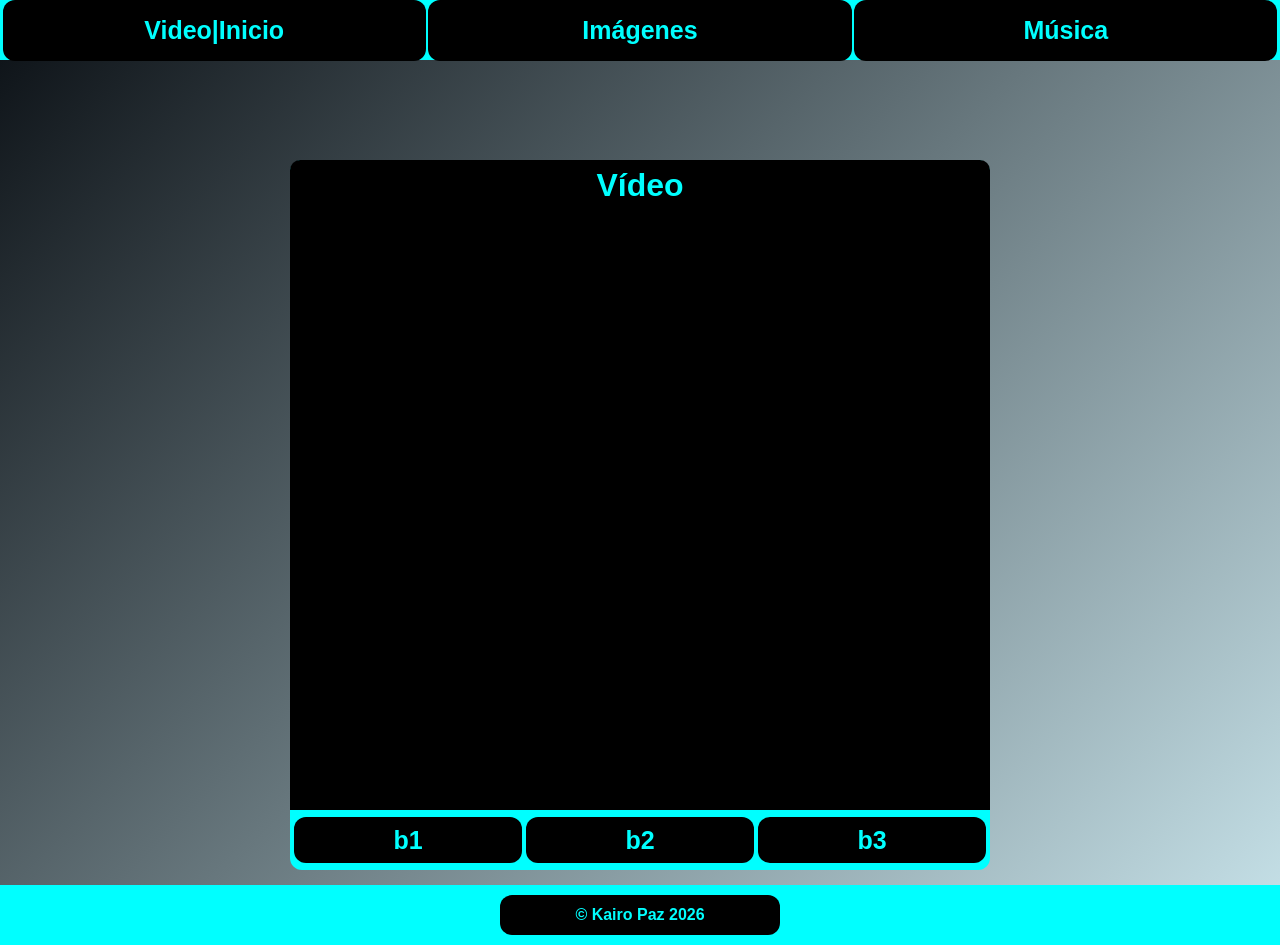
<file: index.html>
<!DOCTYPE html>
<html lang="es">
  <head>
    <meta charset="UTF-8">
    <meta name="viewport" content="width=device-width, initial-scale=1.0">
    <title>Multimedia | Home</title>
    <link rel="stylesheet" href="estilos.css">
  </head>
  <body>
    <header>
      <div id="nav">
      <a href="index.html">Video|Inicio</a>
      <a href="img.html">Imágenes</a>
      <a href="musica.html">Música</a>
      </div>
    </header>
    <main id="main">
    <div id="T1"><h1>Vídeo</h1></div>
    <div id="Content"><iframe src="https://archive.org/embed/youtube-31Iy304zNn8" width="100%" height="100%" frameborder="0" webkitallowfullscreen="true" mozallowfullscreen="true" allowfullscreen></iframe></div>
    <div id="Controles">
    <div class="Bx">b1</div>
    <div class="Bx">b2</div>
    <div class="Bx">b3</div>
    </div>
    </main> 
    <div id="footer">
    <footer id="footercopy">
      <p>&copy; Kairo Paz 2026</p>
    </footer>
    </div>
  </body>
</html>
</file>
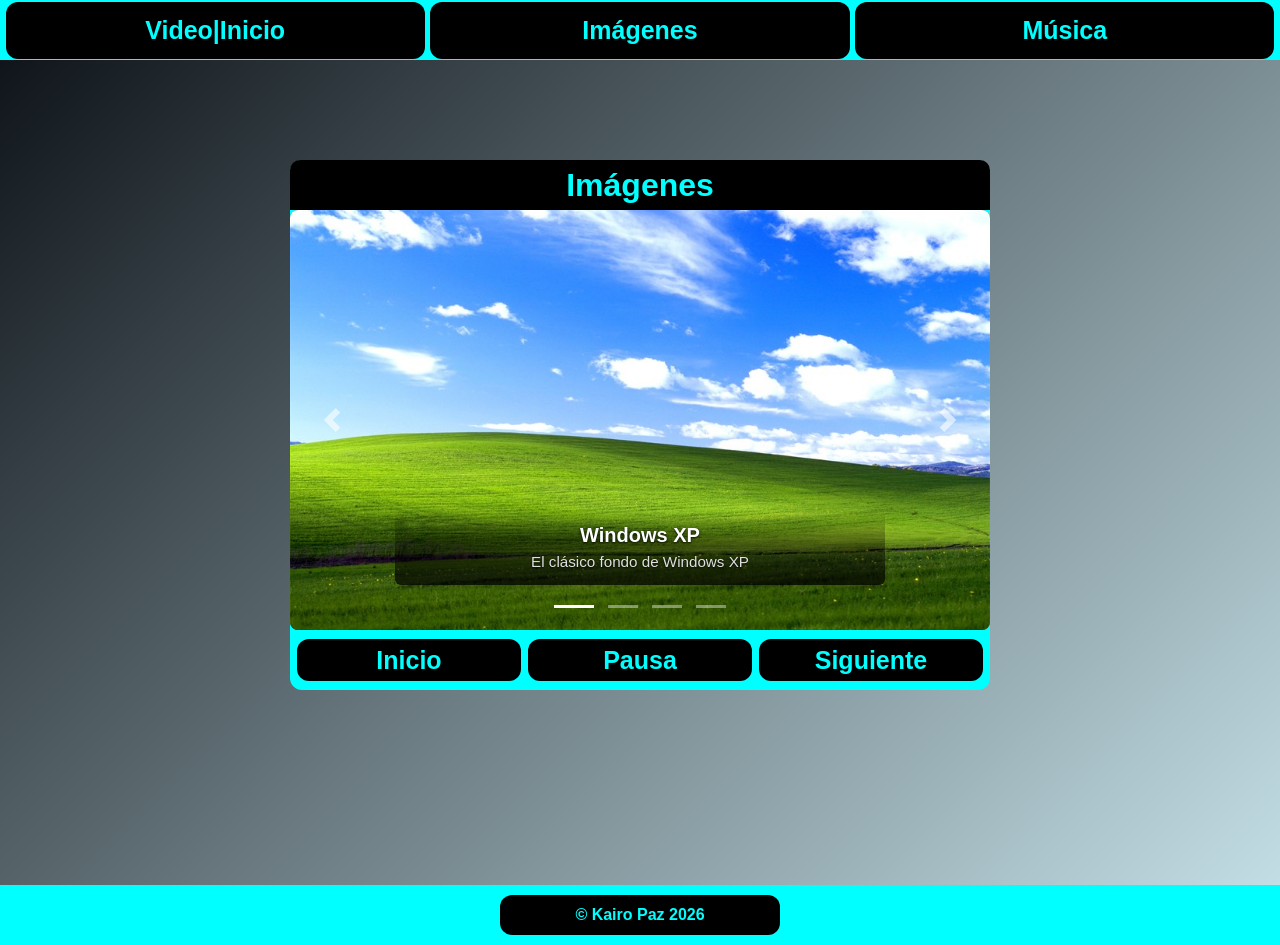
<file: img.html>
<!DOCTYPE html>
<html lang="es">
  <head>
    <meta charset="UTF-8">
    <meta name="v iewport" content="width=device-width, initial-scale=1.0">
    <title>Imágenes</title>
    <link rel="stylesheet" href="estilos.css">
    <link rel="stylesheet" href="carousel.css">
  </head>
  <body>
    <header>
      <div id="nav">
      <a href="index.html">Video|Inicio</a>
      <a href="img.html">Imágenes</a>
      <a href="musica.html">Música</a>
      </div>
    </header>
    <main id="main">
    <div id="T1"><h1>Imágenes</h1></div>
<div id="carouselExampleIndicators" class="carousel slide" data-ride="carousel">
  <ol class="carousel-indicators">
    <li data-target="#carouselExampleIndicators" data-slide-to="0" class="active"></li>
    <li data-target="#carouselExampleIndicators" data-slide-to="1"></li>
    <li data-target="#carouselExampleIndicators" data-slide-to="2"></li>
  </ol>
  <div class="carousel-inner">
    <div class="carousel-item active">
      <img class="d-block w-100" src="img/img1.jpg" alt="Windows-xp">
        <div class="carousel-caption d-none d-md-block">
    <h5>Windows XP</h5>
    <p>El clásico fondo de Windows XP</p>
  </div>
    </div>
    <div class="carousel-item">
      <img class="d-block w-100" src="img/img2.jpg" alt="FrutigerCiudad">
        <div class="carousel-caption d-none d-md-block">
    <h5>Ciudad Frutiger Aero</h5>
    <p>Nuestro futuro prometido</p>
  </div>
    </div>
    <div class="carousel-item">
      <img class="d-block w-100" src="img/img3.jpg" alt="Meowl">
        <div class="carousel-caption d-none d-md-block">
    <h5>Meowl Frutiger</h5>
    <p>Un buho y gato combinados con estetica Frutiger Aero</p>
  </div>
    </div>
  </div>
  <a class="carousel-control-prev" href="#carouselExampleIndicators" role="button" data-slide="prev">
    <span class="carousel-control-prev-icon" aria-hidden="true"></span>
    <span class="sr-only">Previous</span>
  </a>
  <a class="carousel-control-next" href="#carouselExampleIndicators" role="button" data-slide="next">
    <span class="carousel-control-next-icon" aria-hidden="true"></span>
    <span class="sr-only">Next</span>
  </a>
  <div class="carousel-item">
      <img class="d-block w-100" src="img/img4.jpg" alt="Gatito">
        <div class="carousel-caption d-none d-md-block">
    <h5>Gato Superman</h5>
    <p>Míralo, que bonito</p>
  </div>
    </div>
</div>
    <div id="Controles">
    <div class="Bx"></div>
    <div class="Bx"></div>
    <div class="Bx"></div>
    </div>
    </main> 
    <div id="footer">
    <footer id="footercopy">
      <p>&copy; Kairo Paz 2026</p>
    </footer>
    </div>
  <script src="carrousel.js"></script>
  </body>
</html>
</file>
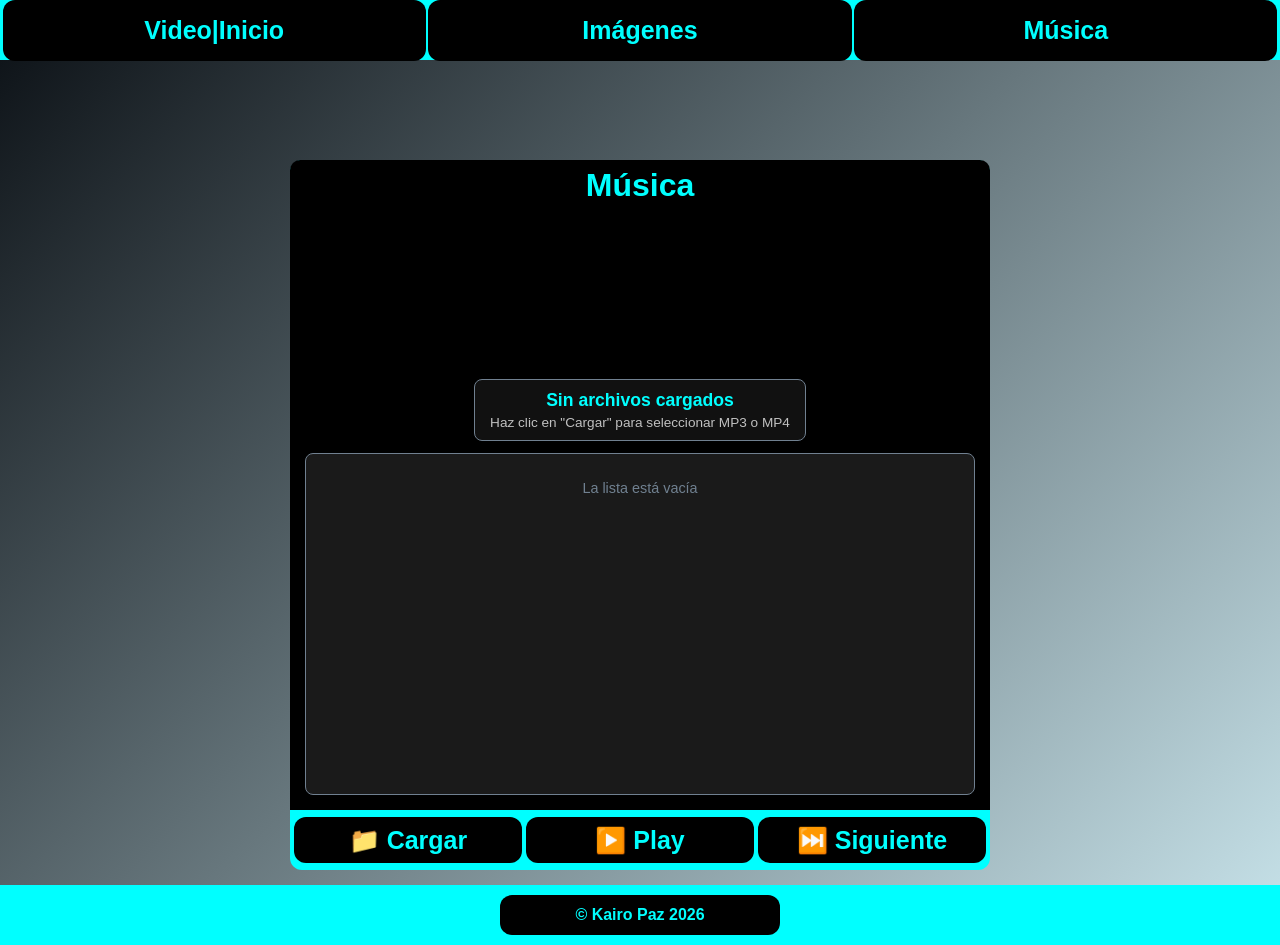
<file: musica.html>
<!DOCTYPE html>
<html lang="es">
  <head>
    <meta charset="UTF-8">
    <meta name="v iewport" content="width=device-width, initial-scale=1.0">
    <title>Música</title>
    <link rel="stylesheet" href="estilos.css">
    <link rel="stylesheet" href="reproductor.css">
  </head>
  <body>
    <header>
      <div id="nav">
      <a href="index.html">Video|Inicio</a>
      <a href="img.html">Imágenes</a>
      <a href="musica.html">Música</a>
      </div>
    </header>
    <main id="main">
    <div id="T1"><h1>Música</h1></div>
   <div id="Content">
    <input type="file" id="file-input" accept="audio/mp3, audio/mpeg, video/mp4, audio/mp4" multiple style="display: none;">
    <div id="media-screen" class="media-screen">
<video id="media-player" playsinline></video>
<div id="player-display" class="player-display">
<div id="track-title" class="track-title">Sin archivos cargados</div>
<div id="track-status" class="track-status">Haz clic en "Cargar" para seleccionar MP3 o MP4</div>
</div>
</div>
<div class="playlist-container">
<ul id="playlist" class="playlist">
<li class="playlist-empty">La lista está vacía</li>
</ul>
</div>
</div>

  </div>
   <div id="Controles">
  <div class="Bx" id="btn-cargar">📁 Cargar</div>
  <div class="Bx" id="btn-play">▶️ Play</div>
  <div class="Bx" id="btn-siguiente">⏭️ Siguiente</div>
  </div>
    </main> 
    <div id="footer">
    <footer id="footercopy">
      <p>&copy; Kairo Paz 2026</p>
    </footer>
    </div>
    <script src="musica.js"></script>
  </body>
</html>
</file>
<file: estilos.css>
body {
  font-family: sans-serif;  
  height: 100vh;
  margin: 0;
  background: linear-gradient(-45deg, #003B46, #07575B, #66A5AD, #C4DFE6, #0A0F14);
  background-size: 400% 400%;
  animation:
    degradadoEnMovimiento 35s ease infinite;
}
@keyframes degradadoEnMovimiento {
  0% {
    background-position: 0% 50%;
  }
  50% {
    background-position: 100% 50%;
  }
  100% {
    background-position: 0% 50%;
  }
}
#nav{
  height:60px;
  background-color: aqua;
  display:flex;
  justify-content: space-evenly;
  align-items: center;
}
#nav a{
  width:32.75%;
  height:95%;
  padding:2px;
  background-color: #000;
  align-items: center;
  justify-content: center;
  display: flex;
  text-decoration: none;
  color:aqua;
  font-weight: bold;
  font-size: 25px;
  border-radius: 12px;
}
#main {
  margin-bottom: 0px;
  margin:10px auto;
  width: 700px;
  height:500px;
  background-color: aqua;
  border-radius: 12px;
  margin-top: 100px;
} 
#T1 {
  width: auto;
  height: 50px;
  background-color: #000;
  border-radius: 10px 10px 0px 0px;
  align-items: center;
  display: flex;
  justify-content: center;
  color:aqua;
}
#T1 h1 {
  font-weight: bold;
  font-size: 2em;
}
#Content {
  width: auto;
  height: 600px;
  background-color: #000;
  align-items: center;
  display: flex;
  justify-content: center;
}
#Controles {
  background-color: aqua;
  border-radius: 0px 0px 12px 12px;
  height: 60px;
  width: auto;
  margin: 0 0;
  display: flex;
  align-items: center;
  justify-content: space-evenly;
}
.Bx {
  width:32%;
  height:70%;
  padding:2px;
  background-color:#000;
  color:aqua;
  font-weight: bold;  
  font-size: 25px;
  border-radius: 12px;
  align-items: center;
  justify-content: center;
  display: flex;
}
#nav a:hover{
  color:aquamarine;
  background-color: #003B46;
  text-decoration: underline;
}
#footer{
  margin-top: 225px;
  height:60px;
  background-color: aqua;
  display:flex; 
  justify-content: space-evenly;
  align-items: center;
}
#footercopy {
  height: 40px;
  width: 280px;
  background-color: #000;
  border-radius: 12px;
  color: aqua;
  font-weight: bold;
  align-items: center;
  display: flex;
  justify-content: center;
}
.Bx:hover {
 color:aquamarine;
  background-color: #003B46;
  text-decoration: underline;
}

.Bx:active {
  transform: translateY(0);
  box-shadow: 0 2px 4px rgba(0, 0, 0, 0.2);
}
</file>
<file: carousel.css>
/* ==========================================================================
   Estilos CSS para Carrusel e Interfaz (estilos.css)
   ========================================================================== */

/* Reseteo básico y tipografía */
* {
  box-sizing: border-box;
  margin: 0;
  padding: 0;
}

/* Contenedor Principal */

/* Título */


/* Estructura del Carrusel */


.carousel {
  position: relative;
  width: 100%;
  height: 420px;
  background-color: #4a4a4a; /* Fondo gris igual a la captura de pantalla */
  border-radius: 8px;
  overflow: hidden;
}

.carousel-inner {
  position: relative;
  width: 100%;
  height: 100%;
}

/* Diapositivas (Items) */
.carousel-item {
  position: absolute;
  top: 0;
  left: 0;
  width: 100%;
  height: 100%;
  opacity: 0;
  visibility: hidden;
  transition: opacity 0.6s ease-in-out, transform 0.6s ease-in-out;
  transform: scale(0.98);
}

.carousel-item.active {
  opacity: 1;
  visibility: visible;
  transform: scale(1);
}

/* Imágenes */
.carousel-item img {
  width: 100%;
  height: 100%;
  object-fit: cover;
  display: block;
}

/* En caso de que no haya imagen o mientras carga, muestra fondo gris neutro estilo Bootstrap */
.carousel-item:not(:has(img[src])):after {
  content: attr(data-placeholder);
  display: flex;
  align-items: center;
  justify-content: center;
  height: 100%;
  font-size: 2.5rem;
  color: #777;
}

/* Pie de foto / Leyenda (Caption) igual a la captura */
.carousel-caption {
  position: absolute;
  right: 15%;
  bottom: 45px;
  left: 15%;
  z-index: 10;
  padding-top: 15px;
  padding-bottom: 15px;
  color: #ffffff;
  text-align: center;
  background: linear-gradient(transparent, rgba(0, 0, 0, 0.75));
  border-radius: 6px;
}

.carousel-caption h5 {
  font-size: 1.25rem;
  font-weight: 700;
  margin-bottom: 6px;
  text-shadow: 0 1px 3px rgba(0, 0, 0, 0.9);
}

.carousel-caption p {
  font-size: 0.95rem;
  color: #e0e0e0;
  margin: 0;
  text-shadow: 0 1px 2px rgba(0, 0, 0, 0.8);
}

/* Indicadores inferiores (Líneas horizontales) */
.carousel-indicators {
  position: absolute;
  right: 0;
  bottom: 12px;
  left: 0;
  z-index: 15;
  display: flex;
  justify-content: center;
  gap: 8px;
  padding-left: 0;
  margin-right: 15%;
  margin-left: 15%;
  list-style: none;
}

.carousel-indicators li {
  box-sizing: content-box;
  flex: 0 1 auto;
  width: 30px;
  height: 3px;
  margin-right: 3px;
  margin-left: 3px;
  text-indent: -999px;
  cursor: pointer;
  background-color: rgba(255, 255, 255, 0.4);
  background-clip: padding-box;
  border-top: 10px solid transparent;
  border-bottom: 10px solid transparent;
  transition: opacity 0.6s ease, background-color 0.3s ease, width 0.3s ease;
  border-radius: 2px;
}

.carousel-indicators li.active {
  background-color: #ffffff;
  opacity: 1;
  width: 40px;
}

/* Botones Flecha Anterior / Siguiente */
.carousel-control-prev,
.carousel-control-next {
  position: absolute;
  top: 0;
  bottom: 0;
  z-index: 20;
  display: flex;
  align-items: center;
  justify-content: center;
  width: 12%;
  color: #fff;
  text-align: center;
  opacity: 0.6;
  transition: opacity 0.25s ease, background-color 0.25s ease;
  cursor: pointer;
  text-decoration: none;
}

.carousel-control-prev {
  left: 0;
}

.carousel-control-next {
  right: 0;
}

.carousel-control-prev:hover,
.carousel-control-next:hover {
  opacity: 1;
  background-color: rgba(0, 0, 0, 0.2);
}

/* Iconos de Flecha en la captura */
.carousel-control-prev-icon,
.carousel-control-next-icon {
  display: inline-block;
  width: 24px;
  height: 24px;
  background-repeat: no-repeat;
  background-position: center;
  background-size: 100% 100%;
}

.carousel-control-prev-icon {
  background-image: url("data:image/svg+xml;charset=utf8,%3Csvg xmlns='http://www.w3.org/2000/svg' fill='%23fff' viewBox='0 0 8 8'%3E%3Cpath d='M5.25 0l-4 4 4 4 1.5-1.5-2.5-2.5 2.5-2.5-1.5-1.5z'/%3E%3C/svg%3E");
}

.carousel-control-next-icon {
  background-image: url("data:image/svg+xml;charset=utf8,%3Csvg xmlns='http://www.w3.org/2000/svg' fill='%23fff' viewBox='0 0 8 8'%3E%3Cpath d='M2.75 0l-1.5 1.5 2.5 2.5-2.5 2.5 1.5 1.5 4-4-4-4z'/%3E%3C/svg%3E");
}

.sr-only {
  position: absolute;
  width: 1px;
  height: 1px;
  padding: 0;
  overflow: hidden;
  clip: rect(0, 0, 0, 0);
  white-space: nowrap;
  border: 0;
}

/* Controles Inferiores B1, B2, B3 */

/* Notificación Flotante (Toast) para interacciones de botones */
#toast-notification {
  position: fixed;
  bottom: 20px;
  right: 20px;
  background-color: #10b981;
  color: white;
  padding: 12px 20px;
  border-radius: 8px;
  box-shadow: 0 4px 12px rgba(0, 0, 0, 0.3);
  font-size: 0.9rem;
  font-weight: 500;
  opacity: 0;
  transform: translateY(20px);
  transition: all 0.3s ease;
  pointer-events: none;
  z-index: 1000;
}

#toast-notification.show {
  opacity: 1;
  transform: translateY(0);
}
</file>
<file: reproductor.css>
/* ==========================================================================
   musica.css - Estilos específicos para el reproductor en #content
   ========================================================================== */

/* Configuración interna del contenedor #content */
#Content {
    display: flex;
    flex-direction: column;
    justify-content: space-between;
    align-items: center;
    padding: 15px;
    box-sizing: border-box;
    gap: 12px;
}

/* Visor de la canción en reproducción */
.player-display {
    width: 100%;
    background-color: #111111;
    border: 1px solid #708090;
    border-radius: 8px;
    padding: 10px 15px;
    text-align: center;
    box-sizing: border-box;
}

.track-title {
    font-size: 1.1em;
    font-weight: bold;
    color: aqua; /* Color beige/dorado original */
    white-space: nowrap;
    overflow: hidden;
    text-overflow: ellipsis;
}

.track-status {
    font-size: 0.85em;
    color: #C0C0C0;
    margin-top: 4px;
}

/* Lista de reproducción (Playlist) */
.playlist-container {
    width: 100%;
    flex-grow: 1;
    background-color: #1a1a1a;
    border: 1px solid #708090;
    border-radius: 8px;
    overflow-y: auto;
    padding: 6px;
    box-sizing: border-box;
}

.playlist {
    list-style: none;
    padding: 0;
    margin: 0;
}

.playlist-empty {
    color: #708090;
    text-align: center;
    padding: 20px;
    font-size: 0.9em;
}

/* Ítem individual de la playlist */
.playlist-item {
    padding: 8px 12px;
    margin-bottom: 5px;
    background-color: #2b2b2b;
    border-radius: 6px;
    display: flex;
    justify-content: space-between;
    align-items: center;
    cursor: pointer;
    font-size: 0.85em;
    color: #FFFAF0;
    transition: background-color 0.2s ease, color 0.2s ease;
}

.playlist-item:hover {
    background-color: #3a3a3a;
}

/* Canción que se está reproduciendo actualmente */
.playlist-item.active {
    background-color: #708090;
    color: #EEE8AA;
    font-weight: bold;
    border-left: 4px solid #EEE8AA;
}

/* Canción que ya ha sido reproducida */
.playlist-item.played {
    color: #888888;
    text-decoration: line-through;
}

.playlist-item.played.active {
    text-decoration: none; /* Mantener texto normal si vuelve a ser la activa */
}

/* Barra de desplazamiento personalizada para la playlist */
.playlist-container::-webkit-scrollbar {
    width: 6px;
}

.playlist-container::-webkit-scrollbar-thumb {
    background-color: #708090;
    border-radius: 3px;
}

/* Interacción visual para los botones .Bx */
.Bx {
    cursor: pointer;
    user-select: none;
    font-weight: bold;
    transition: background-color 0.2s ease, color 0.2s ease, transform 0.1s ease;
}

.Bx:hover {
    background-color: #F8F8FF;
    color: #000080;
}

.Bx:active {
    transform: scale(0.96);
}
</file>
